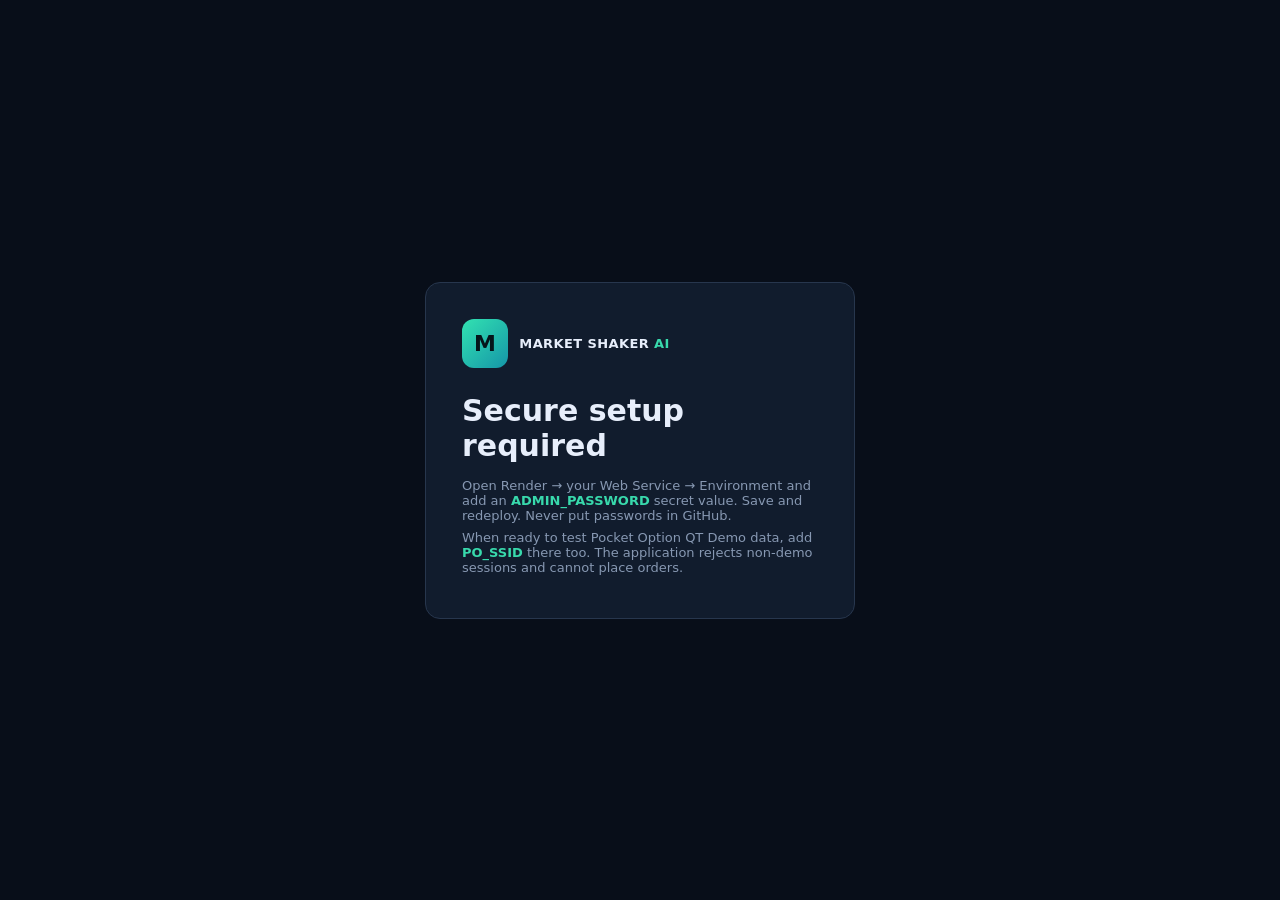
<file: templates/setup.html>
<!doctype html><html lang="en"><head><meta charset="utf-8"><meta name="viewport" content="width=device-width,initial-scale=1"><title>Market Shaker AI · Setup</title><link rel="stylesheet" href="/static/style.css"></head><body class="login-body"><div class="login-card"><div class="brand"><div class="brand-icon">M</div><div>MARKET SHAKER <b>AI</b></div></div><h1>Secure setup required</h1><p>Open Render → your Web Service → Environment and add an <b>ADMIN_PASSWORD</b> secret value. Save and redeploy. Never put passwords in GitHub.</p><p>When ready to test Pocket Option QT Demo data, add <b>PO_SSID</b> there too. The application rejects non-demo sessions and cannot place orders.</p></div></body></html>
</file>
<file: static/style.css>
:root{font-family:Inter,system-ui,-apple-system,Segoe UI,sans-serif;color:#e7eefb;background:#080e19}*{box-sizing:border-box}body{margin:0}.shell{display:flex;min-height:100vh}.sidebar{width:245px;flex-shrink:0;background:#0b1424;border-right:1px solid #233047;padding:28px 17px;display:flex;flex-direction:column}.brand{display:flex;align-items:center;gap:11px;font-size:13px;font-weight:800;letter-spacing:.4px;margin-bottom:45px}.brand b{color:#38d9ac}.brand small{display:block;color:#7d8ba4;font-size:9px;margin-top:5px;letter-spacing:1px}.brand-icon{background:linear-gradient(135deg,#32e2b1,#1596a8);color:#05141a;border-radius:12px;font-size:22px;padding:12px}.nav{color:#8f9eb6;padding:14px 13px;border-radius:9px;font-size:13px;margin:3px 0}.nav.active{background:#122f35;color:#51e3b9}.side-note{margin-top:auto;color:#718199;font-size:11px;line-height:1.7;border-top:1px solid #233047;padding-top:22px}main{width:100%;max-width:1500px;padding:36px 42px;margin:0 auto}header{display:flex;justify-content:space-between;align-items:center;gap:20px;margin-bottom:27px}h1{font-size:30px;margin:7px 0}h2{font-size:17px;margin:0}p{color:#8798b2;margin:7px 0;font-size:13px}.eyebrow{color:#45dbb0;font-size:10px;letter-spacing:2px;font-weight:800}.status,.chip{background:#252f42;border:1px solid #3a455b;color:#b4c1d3;border-radius:7px;padding:8px 12px;font-size:11px;white-space:nowrap}.warning{background:#2a241a;border:1px solid #655036;color:#e7cda2;border-radius:10px;padding:15px 18px;font-size:13px;margin-bottom:23px;line-height:1.5}.stats{display:grid;grid-template-columns:repeat(4,1fr);gap:16px;margin-bottom:23px}.stats section,.panel{background:#111c2d;border:1px solid #27364d;border-radius:13px;padding:22px}.stats span,.stats small{display:block;color:#91a0b7;font-size:12px}.stats strong{display:block;font-size:23px;margin:10px 0}.stats small{font-size:11px}.columns{display:grid;grid-template-columns:minmax(0,1.7fr) minmax(270px,1fr);gap:18px}.panel-title{display:flex;justify-content:space-between;align-items:start;gap:10px;margin-bottom:20px}table{width:100%;border-collapse:collapse;text-align:left}th{color:#72839e;font-size:10px;letter-spacing:1px;padding:13px 7px;border-bottom:1px solid #27364d}td{font-size:12px;padding:17px 7px;border-bottom:1px solid #233047}td:first-child{font-weight:600}.dot{display:inline-block;width:7px;height:7px;background:#67768b;border-radius:50%;margin-right:10px}.muted{color:#7f8ea5}.controls label{display:block;color:#a8b7cb;font-size:12px;margin:16px 0 7px}.controls input,.controls select{width:100%;background:#0b1424;border:1px solid #33445d;color:#94a3b8;border-radius:8px;padding:12px}.controls button{width:100%;border:0;background:#237a68;color:#c7e4da;border-radius:8px;padding:14px;margin-top:17px;font-weight:700;cursor:not-allowed;opacity:.6}.controls button.outline{background:transparent;border:1px solid #456073;margin-top:9px}.hint{font-size:11px;line-height:1.6;margin-top:17px}.roadmap{margin-top:18px}.roadmap div{padding:11px 0;border-bottom:1px solid #243148;font-size:12px;color:#a4b4ca}.roadmap span{color:#43d6ad;padding-right:13px}footer{margin-top:22px;color:#70819b;font-size:11px}@media(max-width:1000px){.stats{grid-template-columns:repeat(2,1fr)}.columns{grid-template-columns:1fr}}@media(max-width:650px){.sidebar{display:none}main{padding:23px 14px}header{align-items:start;flex-direction:column}.stats{gap:9px}.stats section,.panel{padding:15px}.stats strong{font-size:19px}td,th{font-size:10px}.status{font-size:10px}}
/* v0.2 additions */
.login-body{display:flex;align-items:center;justify-content:center;min-height:100vh;padding:18px}.login-card{background:#111c2d;border:1px solid #27364d;border-radius:15px;padding:36px;width:100%;max-width:430px}.login-card .brand{margin-bottom:25px}.login-card h1{margin-bottom:15px}.login-card label{display:block;margin:25px 0 8px;color:#a8b7cb;font-size:13px}.login-card input{width:100%;background:#091424;border:1px solid #43566f;color:#e7eefb;padding:13px;border-radius:7px;font-size:15px}.login-card button{display:block;margin-top:18px;padding:13px;background:#2cbb94;color:#081b20;border:0;border-radius:7px;font-weight:750;width:100%;cursor:pointer}.login-card b{color:#38d9ac}.side-note form{margin-top:18px}.logout{background:#192940;color:#d1deee;border:1px solid #30435d;padding:9px 12px;border-radius:6px;cursor:pointer}.mini-status{background:#0b1626;border:1px solid #283951;padding:12px;border-radius:7px;font-size:12px;margin-bottom:10px}.good{color:#58d6b0}.rule{border-top:1px solid #283951;margin:22px 0}.dot.live{background:#49d7a8}.controls button:not(:disabled){opacity:1;cursor:pointer;background:#1d9b79;color:#f0fff8}.controls button:disabled{opacity:.5}.status{font-weight:700}
</file>
